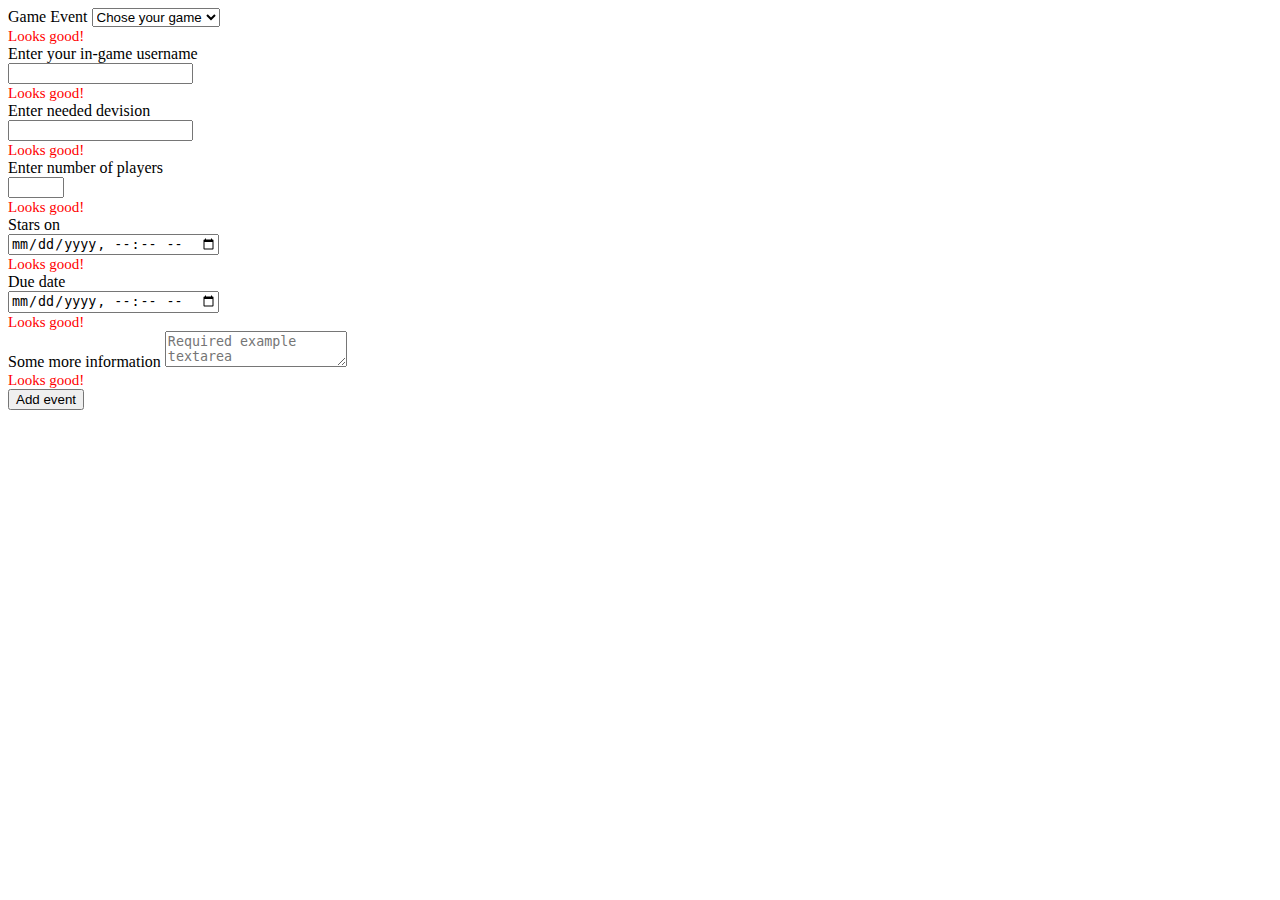
<file: GameHub/src/main/resources/templates/add-event.html>
<!DOCTYPE html>
<html lang="en" xmlns:th="http://www.thymeleaf.org">

<head>
    <th:block th:include="~{/fragments/head}"></th:block>

</head>

<body>
<nav class="p-2" style="background-color:#1a031d62;">
    <th:block th:include="~{/fragments/nav}"></th:block>
</nav>
<main class="text-center">
    <form class="d-inline-block was-validated text-center add-form"
         th:object="${gameAddBindingModel}" th:action="@{/game/add}" method="POST" style="margin-bottom: 100px;">

        <div class="text-center " >
            <div class="w-75 mb-3 d-inline-block">
                <label class="name">Game Event</label>
                <select class="custom-select" name="gameName" required>
                    <option value="">Chose your game</option>
                    <option th:each="o : ${T(gamehub.demo.model.entity.GameName).values()}"
                            th:text="${#strings.capitalize(#strings.toLowerCase(o))}" th:value="${o}">One</option>
                </select>
                <div class="invalid-feedback"><small th:each="e : ${#fields.errors('gameName')}" th:text="${e}"
                                                     style="color: #ff0000;font-size:15px">Looks good!</small></div>
            </div>

            <div class="d-inline-block mb-3 w-75">
                <label  class="float-left name-label">Enter your in-game username</label>
                <div class="input-group mt-2 is-invalid">
                    <input type="text" name="owner" class="form-control is-invalid" aria-describedby="validatedInputGroupPrepend"
                           th:field="*{userName}"  required>
                </div>
                <div class="invalid-feedback">
                    <small th:each="e : ${#fields.errors('userName')}" th:text="${e}"
                           style="color: #ff0000;font-size:15px">Looks good!</small>
                </div>
            </div>

            <div class="d-inline-block mb-3 w-75">
                <label   class="float-left name-label">Enter needed devision</label>
                <div class="input-group mt-2 is-invalid">
                    <input type="text" name="devision" class="form-control is-invalid" aria-describedby="validatedInputGroupPrepend"
                           th:field="*{devision}" required>
                </div>
                <div class="invalid-feedback">
                    <small th:each="e : ${#fields.errors('devision')}" th:text="${e}"
                           style="color: #ff0000;font-size:15px">Looks good!</small>
                </div>
            </div>

            <div class="d-inline-block mb-3 w-75">
                <label   class="float-left name-label">Enter number of players</label>
                <div class="input-group mt-2 is-invalid">
                    <input type="number" min="1" max="20" name="numberOfPlayers" class="form-control is-invalid" aria-describedby="validatedInputGroupPrepend"
                           th:field="*{numberOfPlayers}" required>
                </div>
                <div class="invalid-feedback">
                    <small th:each="e : ${#fields.errors('numberOfPlayers')}" th:text="${e}"
                           style="color: #ff0000;font-size:15px">Looks good!</small>
                </div>
            </div>

            <div class="w-100 mb-3 d-inline-block">
                <div class="w-100">
                    <label for="startDate" class="name-label ">Stars on</label>
                </div>
                <input id="startDate" name="startDate" type="datetime-local"
                       th:field="*{startDate}" class="form-control validate col-xl-9 col-lg-8 col-md-8 col-sm-7 d-inline-block" data-large-mode="true" required/>

            </div>
            <div class="d-inline-block input-group mb-3 justify-content-center">

                <small th:each="e : ${#fields.errors('startDate')}" th:text="${e}"
                       style="color: #ff0000;font-size:15px">Looks good!</small>

            </div>
            <div class="d-inline-block w-100 mb-3 ">

                <div class="w-100">
                    <label for="dueDate" class="name-label">Due date</label>
                </div>
                <input id="dueDate" name="dueDate" type="datetime-local"
                       th:field="*{dueDate}" class="form-control validate col-xl-9 col-lg-8 col-md-8 col-sm-7 d-inline-block" data-large-mode="true" required/>
            </div>
            <div class="input-group mb-3 justify-content-center">

                <small th:each="e : ${#fields.errors('dueDate')}" th:text="${e}"
                       style="color: #ff0000;font-size:15px">Looks good!</small>
            </div>
            <div class="d-inline-block mt-3 mb-3 w-75">
                <label class="name-label float-left">Some more information</label>
                <textarea name="description" class="form-control is-invalid" id="validationTextarea"
                        th:text="*{description}"  placeholder="Required example textarea" required></textarea>
                <div class="invalid-feedback">
                    <small th:each="e : ${#fields.errors('description')}" th:text="${e}"
                           style="color: #ff0000;font-size:15px">Looks good!</small>
                </div>
            </div>

        </div>
        <button class="btn btn-primary border-0 bg-dark btn-lg" type="submit">Add event</button>
    </form>
</main>
<footer class="footer p-3 text-center" style="background-color:#1a031d38;">
    <th:block th:include="~{/fragments/footer}"></th:block>
</footer>
</body>

</html>
</file>
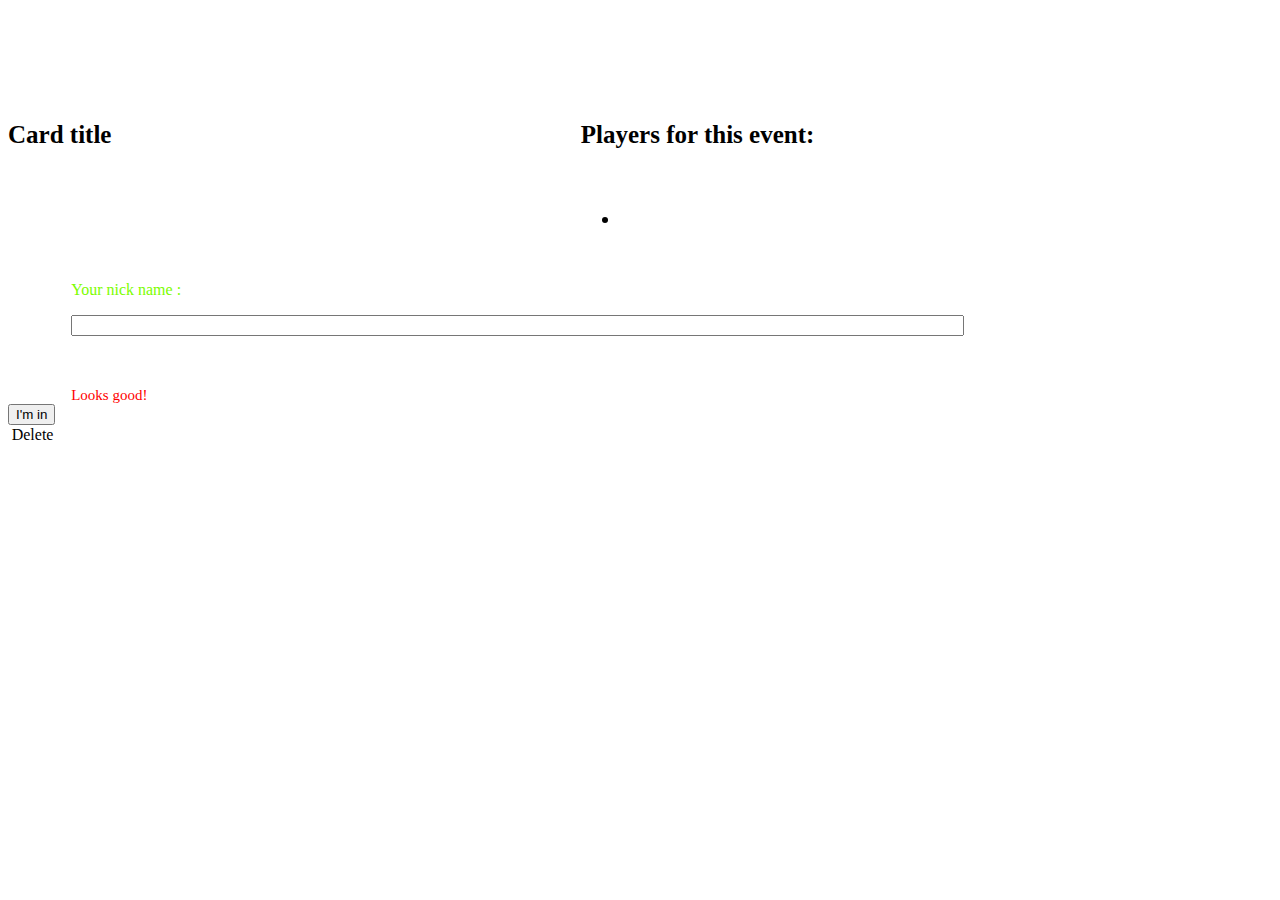
<file: GameHub/src/main/resources/templates/event-detail.html>
<!DOCTYPE html>
<html lang="en" xmlns:th="http://www.thymeleaf.org">

<head>
    <th:block th:include="~{/fragments/head}"></th:block>
    <title>Add Event</title>
</head>

<body>
<nav class="p-2" style="background-color:#1a031d62;">
    <th:block th:include="~{/fragments/nav}"></th:block>
</nav>
<main class="text-center">

    <div style="margin-bottom: 100px;margin-top: 5%"
         th:object="${event}"
         class="btn-container-style text-center d-inline-block modal-dialog-scrollable outside-div">
        <div class="d-inline-block  text-left mt-5 container-style detail"
             th:style="|background-image:url(*{getGame().getImageUrl()});title:url(*{getGame().getImageUrl()})|">
            <div class="h-100 inside-el " style="opacity: 1;">
                <div style="display: inline-block;width: 45%;height: 70%" >
                    <h6 style="font-size: 25px" th:text="|Owner's nick : *{getOwner().getUsernameInGame()}|" class="card-title">Card title</h6>
                    <p th:text="|Devision : *{getDevision()}|" class="card-text"></p>
                    <p th:text="|Players needed : *{getNumberOfPlayers() + 1 - getPlayers().size()}|" class="card-text"></p>
                    <p th:text="|Starts on : *{getStartDate()}|" class="card-text"></p>
                    <p th:text="|Ends on : *{getDueDate()}|" class="card-text"></p>
                    <p th:text="|Description : *{getDescription()}|" class="card-text"></p>
                </div>
                <div style="display: inline-block;width: 45%;height: 70%;vertical-align:top;" class="text-left">
                    <h6 style="font-size: 25px" class="card-text">Players for this event:</h6>
                    <ul>
                        <li style="font-size: 20px;" th:each=" p : *{getPlayers()}" th:text=" ${p.getUsernameInGame()}" class="card-text ml-4"></li>
                    </ul>

                </div>
                <div style="position:relative;"  th:if="*{(getNumberOfPlayers() +1 - getPlayers().size()) > 0} "
                     th:unless="${session.user == event.getOwner().getUser().getUserName()}" id="last">

                    <form class="mt-5 text-left form-event" th:action="@{/game/add/player/(id =*{getId()})}" method="POST">
                        <div th:if="${taken!=null}">
                            <small th:text="${taken}" style="color: #ff0000;font-size:15px;margin-left: 5%"></small>
                        </div>
                        <div class="text-left">
                            <p style="color: lawngreen; margin-left: 5%" class="card-text mb-3">Your nick name :</p>
                        </div>
                        <input style="margin-left: 5%;width: 70%; margin-bottom: 4%" type="text" name="userNick" id="username"
                               class="form-control is-invalid d-inline-block"
                               aria-describedby="validatedInputGroupPrepend"
                               required>
                        <div th:if="${length!=null}">
                            <small  th:text="${length}" style="color: #ff0000;font-size:15px;margin-left: 5%">Looks good!</small>
                        </div>
                        <button  class="btn btn-primary border-0 mb-1 bg-dark mr-2 btn-lg ml-3" type="submit">I'm in</button>
                    </form>
                </div>
                <div style="position:relative; "
                     th:if="${session.user == event.getOwner().getUser().getUserName()}" id="last">
                    <a th:href="@{/game/delete/(id =*{getId()})}" class="btn btn-primary border-0 bg-danger btn-lg mt-5 ml-3"
                       style="padding: 0.23em;margin-bottom: 4.5px">Delete</a>
                </div>

            </div>
        </div>
    </div>


</main>
<footer class="footer p-3 text-center" style="background-color:#1a031d38;">
    <th:block th:include="~{/fragments/footer}"></th:block>
</footer>
</body>

</html>
</file>
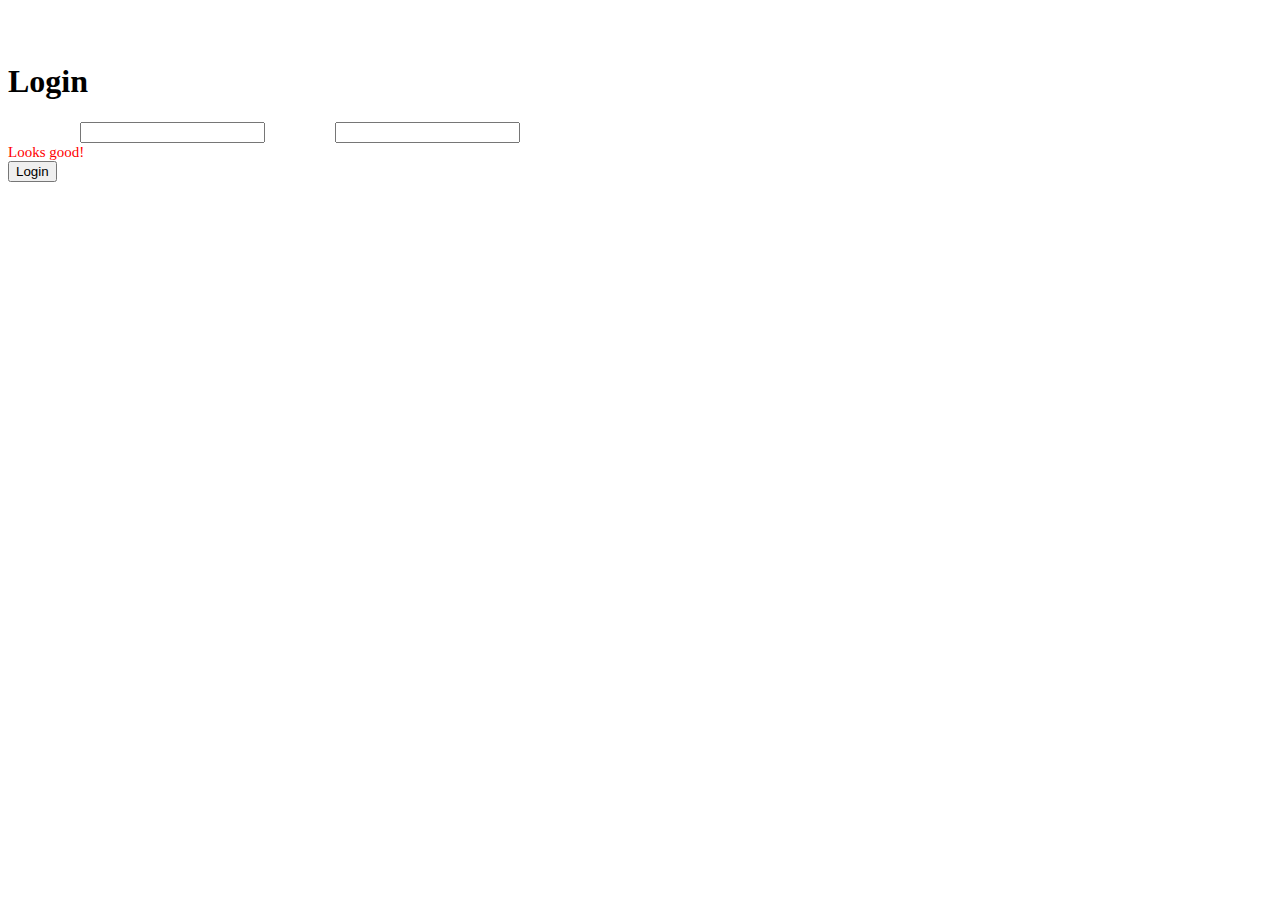
<file: GameHub/src/main/resources/templates/login.html>
<!DOCTYPE html>
<html lang="en" xmlns:th="http://www.thymeleaf.org">

<head>
    <th:block th:include="~{/fragments/head}"></th:block>
    <title>Log In</title>
</head>

<body>
    <nav class="p-2" style="background-color:#1a031d62;">
        <th:block th:include="~{/fragments/nav}"></th:block>
    </nav>

    <div class="text-center" style="margin-top: 5%;">
        <h1 class="text-light">Login</h1>
    </div>
    <div class=" d-block text-center">
        <form class="d-inline-block"
             th:object="${userLoginBindingModel}"  th:action="@{/user/login}" method="POST">
            <div>
                <div class="col-md-12 col-md-6 mb-3 d-inline-block" style="display: inline-block;">
                    <div>
                        <small th:text="${#strings.replace(error,'_',' ')}" style="color: #ff0000;font-size:20px"></small>
                    </div>
                    <label style="color: white;" for="validationServer01">UserName</label>
                    <input th:field="*{userName}" type="text" name="userName" class="form-control " id="validationServer01" th:value="*{userName}" required>
                    <div style="color: white;" class="valid-feedback">
                        <small th:each="e : ${#fields.errors('userName')}" th:text="${e}"
                               style="color: #ff0000;font-size:15px">Looks good!</small>

                    </div>

                </div>
                <div class="col-md-12 col-md-6 mb-3 d-inline-block" style="display: inline-block;">
                    <label style="color: white;" for="validationServer02">Password</label>
                    <input type="password" name="password" class="form-control " id="validationServer02"  required>
                    <div style="color: white;" class="valid-feedback">
                        Looks good!
                    </div>
                </div>


            </div>
            <button class="btn btn-primary border-0 bg-dark btn-lg" type="submit">Login</button>
        </form>
    </div>
    <footer class="footer p-3 text-center" style="background-color:#1a031d38;">
        <th:block th:include="~{/fragments/footer}"></th:block>
    </footer>
</body>


</html>
</file>
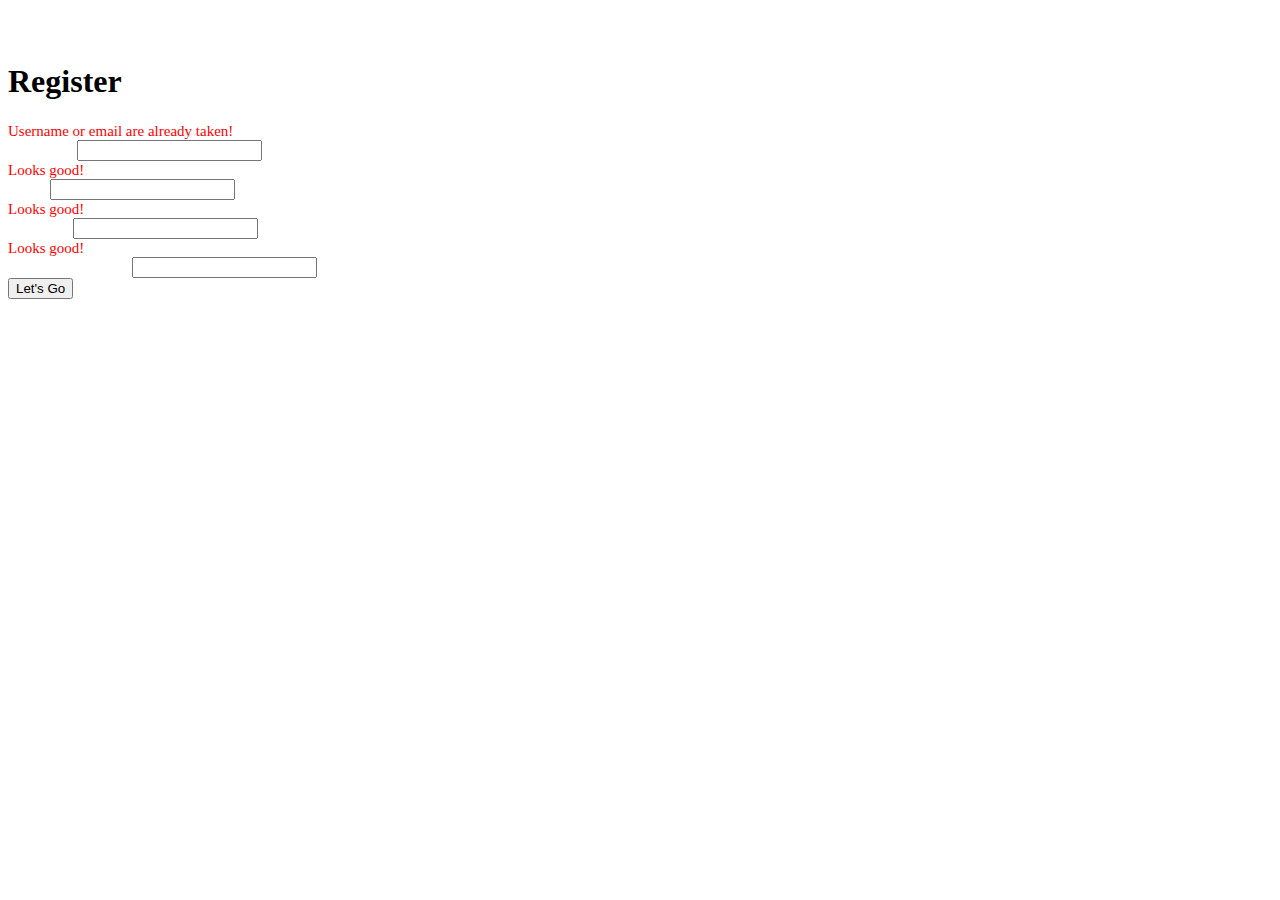
<file: GameHub/src/main/resources/templates/register.html>
<!DOCTYPE html>
<html lang="en" xmlns:th="http://www.thymeleaf.org">

<head>
    <th:block th:include="~{/fragments/head}"></th:block>
    <title>Registration</title>
</head>

<body>
    <nav class="p-2" style="background-color:#1a031d62;">
        <th:block th:include="~{/fragments/nav}"></th:block>
    </nav>
    <div class="text-center" style="margin-top: 5%;">
        <h1 class="text-light">Register</h1>
    </div>
    <div class=" d-block text-center">
        <!--/*@thymesVar id="userAddBindingModel" type="gamehub.demo.model.binding.UserAddBindingModel"*/-->
        <form  class="d-inline-block"
              th:object="${userAddBindingModel}" th:action="@{/user/register}" method="POST">
            <div class="form-col">
                <div class="col-md-12 mb-2">
                    <div>
                        <small th:if="${userExist}"   style="color: red;font-size:15px">Username or email are already taken!</small>
                    </div>
                    <label style="color: white;" for="validationServer01">Username</label>
                    <input type="text" name="userName" class="form-control" id="validationServer01"
                           th:field="*{userName}" required>

                    <div class="valid-feedback">
                        <small th:each="e : ${#fields.errors('userName')}" th:text="${e}"
                               style="color: red;font-size:15px">Looks good!</small>
                    </div>
                </div>
                <div class="col-md-12 mb-2">
                    <label style="color: white;" for="validationServer01">Email</label>
                    <input type="email" name="email" class="form-control" id="validationServer01"
                           th:field="*{email}"
                        required>
                    <div class="valid-feedback">
                        <small  th:each="e : ${#fields.errors('email')}" th:text="${e}"
                                style="color: red;font-size:15px">Looks good!</small>
                    </div>
                </div>
                <div class="col-md-12 mb-3">
                    <label style="color: white;" for="validationServer02">Password</label>
                    <input type="password" name="password" class="form-control" id="validationServer02"
                         required>

                    <div class="valid-feedback">
                        <small  th:each="e : ${#fields.errors('password')}" th:text="${e}"
                                style="color: red;font-size:15px">Looks good!</small>
                    </div>
                </div>
                <div class="col-md-12 mb-3">
                    <label style="color: white;" for="validationServer02">Confirm Password</label>
                    <input type="password" name="confirmPassword" class="form-control" id="validationServer02"
                       required>

                </div>
            </div>
            <button class="btn btn-primary border-0 bg-dark btn-lg" type="submit">Let's Go</button>
        </form>
    </div>


    <footer class="footer p-3 text-center" style="background-color:#1a031d38;">
        <th:block th:include="~{/fragments/footer}"></th:block>
    </footer>
</body>

</html>
</file>
